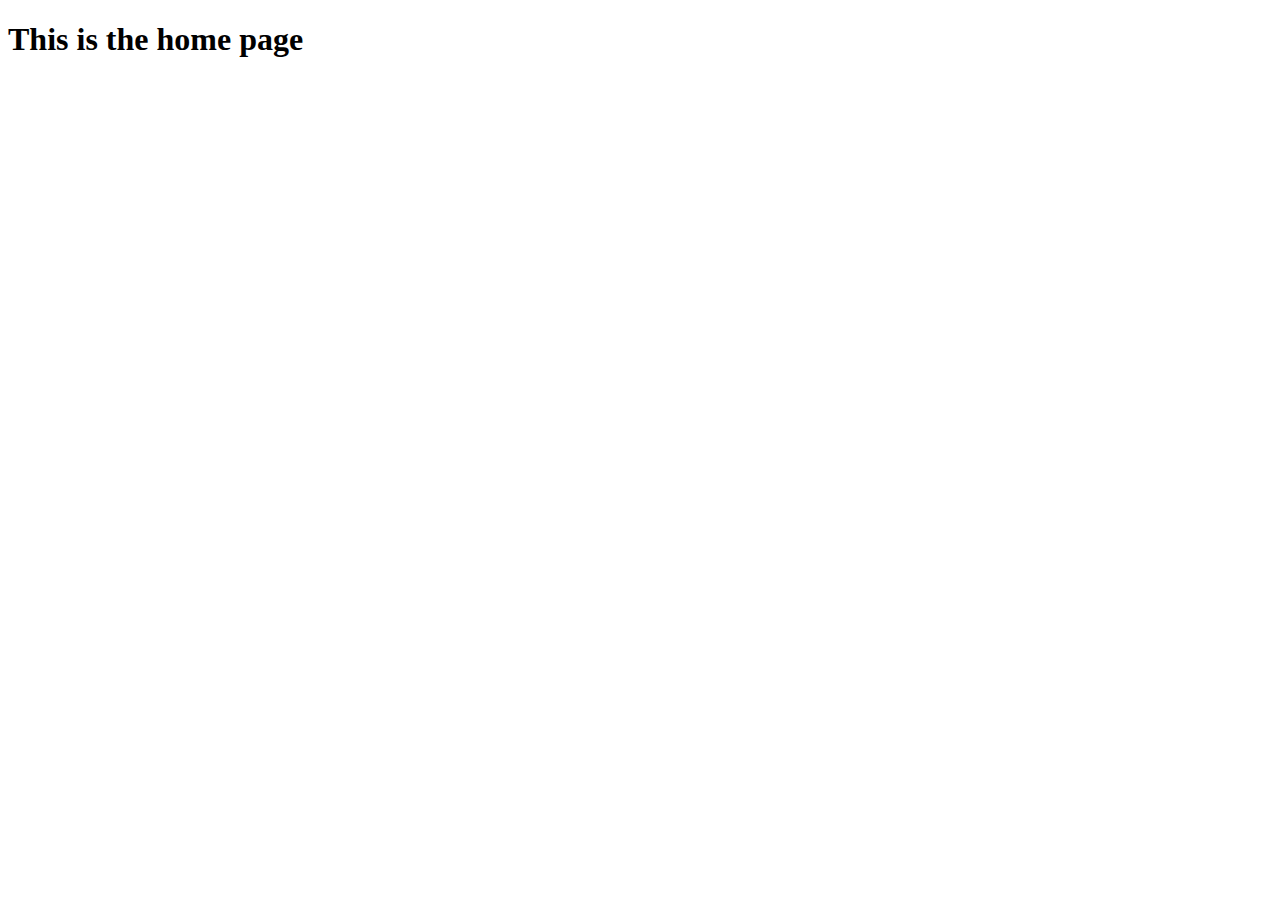
<file: templates/index.html>
<!DOCTYPE html>
<html lang="en">
<head>
    <meta charset="UTF-8">
    <meta name="viewport" content="width=device-width, initial-scale=1.0">
    <title>Organi-Home</title>
</head>
<body>
    <div id="headerContainer"></div>
    <h1>This is the home page</h1>
</body>
</html>
</file>
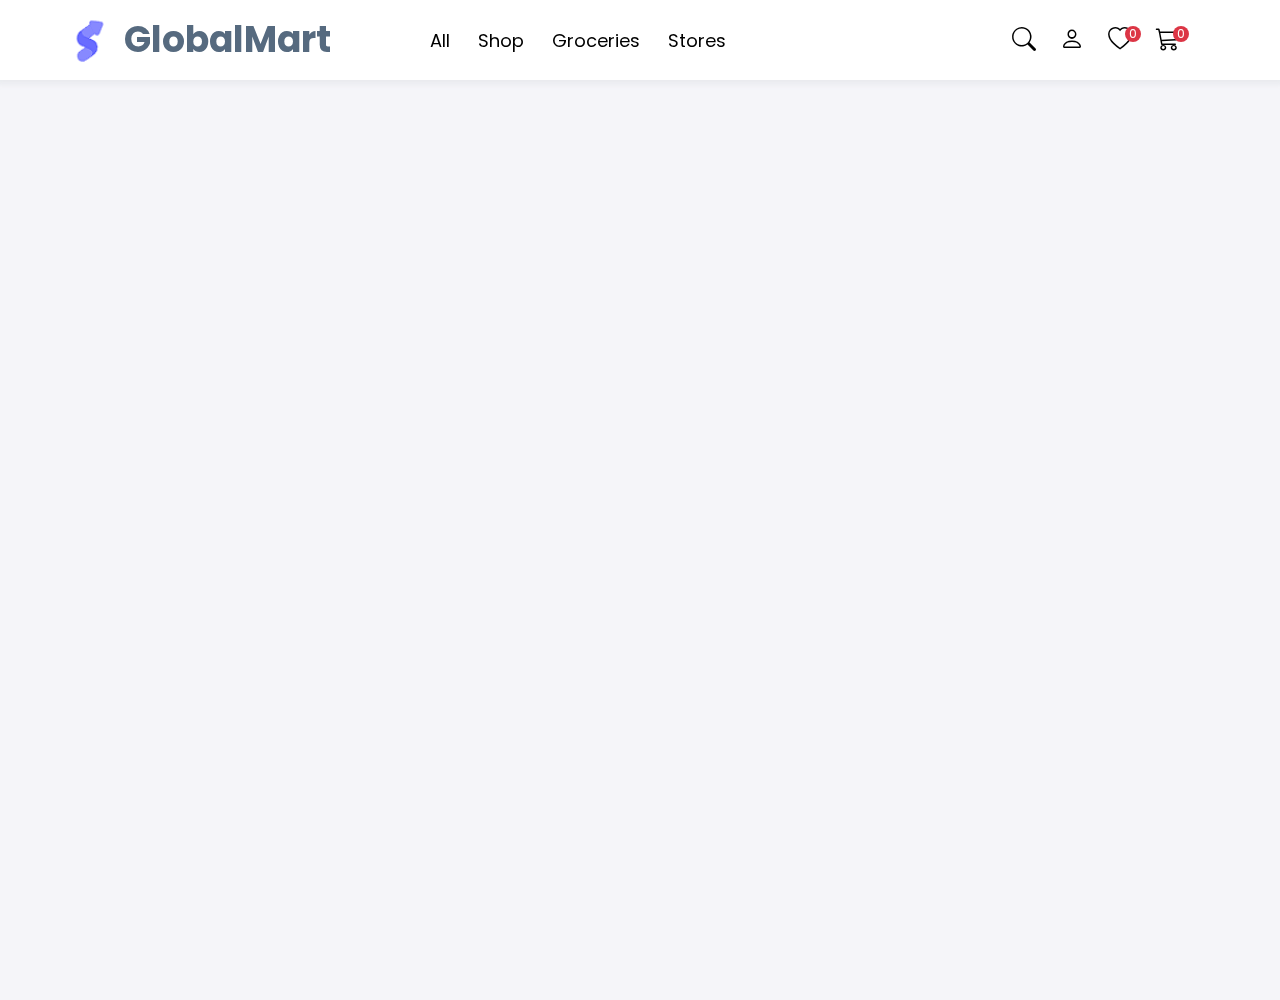
<file: templates/plp.html>
<!DOCTYPE html>
<html lang="en">
<head>
    <meta charset="UTF-8">
    <meta name="viewport" content="width=device-width, initial-scale=1.0">
    <title>Document</title>
    <link rel="stylesheet" href="../assets/css/Global.css">

    <!-- link bootstrap -->
    <link rel="stylesheet" href="https://cdn.jsdelivr.net/npm/bootstrap@4.3.1/dist/css/bootstrap.min.css" integrity="sha384-ggOyR0iXCbMQv3Xipma34MD+dH/1fQ784/j6cY/iJTQUOhcWr7x9JvoRxT2MZw1T" crossorigin="anonymous">
    <script src="https://code.jquery.com/jquery-3.3.1.slim.min.js" integrity="sha384-q8i/X+965DzO0rT7abK41JStQIAqVgRVzpbzo5smXKp4YfRvH+8abtTE1Pi6jizo" crossorigin="anonymous"></script>
    <script src="https://cdn.jsdelivr.net/npm/popper.js@1.14.7/dist/umd/popper.min.js" integrity="sha384-UO2eT0CpHqdSJQ6hJty5KVphtPhzWj9WO1clHTMGa3JDZwrnQq4sF86dIHNDz0W1" crossorigin="anonymous"></script>
    <script src="https://cdn.jsdelivr.net/npm/bootstrap@4.3.1/dist/js/bootstrap.min.js" integrity="sha384-JjSmVgyd0p3pXB1rRibZUAYoIIy6OrQ6VrjIEaFf/nJGzIxFDsf4x0xIM+B07jRM" crossorigin="anonymous"></script>
    <script src="../assets/js/plp.js"></script>
    <link rel="stylesheet" href="../assets/css/plp.css">

    <!-- Link Bootstrap Icons -->
    <link rel="stylesheet" href="https://cdn.jsdelivr.net/npm/bootstrap-icons@1.3.0/font/bootstrap-icons.css">

    <!-- Link poppins font family  -->
    <link rel="preconnect" href="https://fonts.googleapis.com">
    <link rel="preconnect" href="https://fonts.gstatic.com" crossorigin>
    <link href="https://fonts.googleapis.com/css2?family=Headland+One&family=Poppins:ital,wght@0,100;0,200;0,300;0,400;0,500;0,600;0,700;0,800;0,900;1,100;1,200;1,300;1,400;1,500;1,600;1,700;1,800;1,900&display=swap" rel="stylesheet">

</head>
<body>
    <header>
       <div class="container p-0 w-100 h-100">
            <div class="row w-100 h-100">
                <div class="logo col-3">
                    <img src="../assets/images/logo.png" alt="">
                    <h1>GlobalMart</h1>
                </div>
                <div class="categories-section col-5">
                    <a href="">All</a>
                    <a href="">Shop</a>
                    <a href="">Groceries</a>
                    <a href="">Stores</a>
                </div>
                <div class="icons-container col-4">
                    <a href=""><i class="bi bi-search"></i></a>
                    <a href=""><i class="bi bi-person"></i></a>
                    <a href=""><i class="bi bi-heart"></i> <span>0</span></a>
                    <a href=""><i class="bi bi-cart3"></i> <span>0</span></a>
                </div>
            </div>
            
       </div>
    </header>

    <div class="product-list-container container">
        <div class="plp-grid-layout" id="plp-grid-layout">
            <!-- <div class="product-tile-container"></div>
            <div class="product-tile-container"></div>
            <div class="product-tile-container"></div>
            <div class="product-tile-container"></div>
            <div class="product-tile-container"></div>
            <div class="product-tile-container"></div> -->
        </div>
    </div>
</body>
</html>
</file>
<file: assets/css/Global.css>
:root {
    --bg-color: #f5f5f9;
    --white: #fff;
    --black: #000;
    --text-dark: #566a7f;
    --primary-color: #696cff;
    --primary-bg: #696cff29;
    --text-gray: #566a7f;
    --box-shadow: 0 0 .375rem .25rem #a1acb826;
    --green: #71dd37;
    --red: #c00;
    --box-shadow-blue: 0 .125rem .25rem 0 #696cff66;
}

body {
    background-color: var(--bg-color) !important;
    width: 100%;
    height: 100vh;
    min-height: 100vh;
    font-family: Poppins, sans-serif !important;
}

header {
    position: fixed;
    top: 0;
    left: 0;
    width: 100%;
    height: 80px;
    box-shadow: var(--box-shadow);
    z-index: 10;
    background: var(--white);

    .logo {
        display: flex;
        column-gap: 10px;
        justify-content: center;
        align-items: center;

        img {
            width: 50px;
            height: 50px;
        }

        h1 {
            color: var(--text-dark);
            font-size: 36px;
            font-weight: 700;
            margin: 0;
        }
    }

    .categories-section {
        display: flex;
        justify-content: center;
        align-items: center;
        column-gap: 28px;

        a {
            text-decoration: none;
            color: var(--black);
            font-size: 18px;

            &:hover {
                text-decoration: none;
                color: var(--primary-color);
            }
        }
    }

    .icons-container {
        display: flex;
        column-gap: 24px;
        justify-content: flex-end;
        align-items: center;

        a {
            text-decoration: none;
            color: var(--black);
            position: relative;

            &:hover {
                text-decoration: none;
            }

            span {
                width: 16px;
                height: 16px;
                border-radius: 50%;
                background: var(--red);
                color: var(--white);
                display: block;
                position: absolute;
                top: 4px;
                right: -9px;
                display: flex;
                justify-content: center;
                align-items: center;
                font-size: 12px;
            }
        }

        i {
            font-size: 24px;
            cursor: pointer;
        }
    }
}
</file>
<file: assets/css/plp.css>
.product-list-container {
    margin-top: 100px;

    .plp-grid-layout {
        display: grid;
        grid-template-columns: 1fr 1fr 1fr 1fr;
        gap: 20px;

        .product-tile-container {
            width: 100%;
            height: 350px;
            border-radius: 8px;
            box-shadow: var(--box-shadow);

            .product-image {
                border-radius: 8px;
                margin-bottom: 10px;
                cursor: pointer;
            }

            .prd-name {
                font-size: 14px;
                width: 100%;
                overflow: hidden;
                white-space: nowrap;
                text-overflow: ellipsis;
                margin-left: 10px;
            }

            .prd-price {
                font-size: 14px;
                display: flex;
                column-gap: 10px;
                margin-left: 10px;
                font-weight: 600;

                span {
                    color: var(--text-gray);
                    text-decoration-line: line-through;
                    font-style: italic;
                    font-weight: normal;
                }

                .discount {
                    color: var(--red);
                    text-decoration-line: none;
                    font-weight: normal;
                    font-style: normal;
                }
            }
        }
    }
}
</file>
